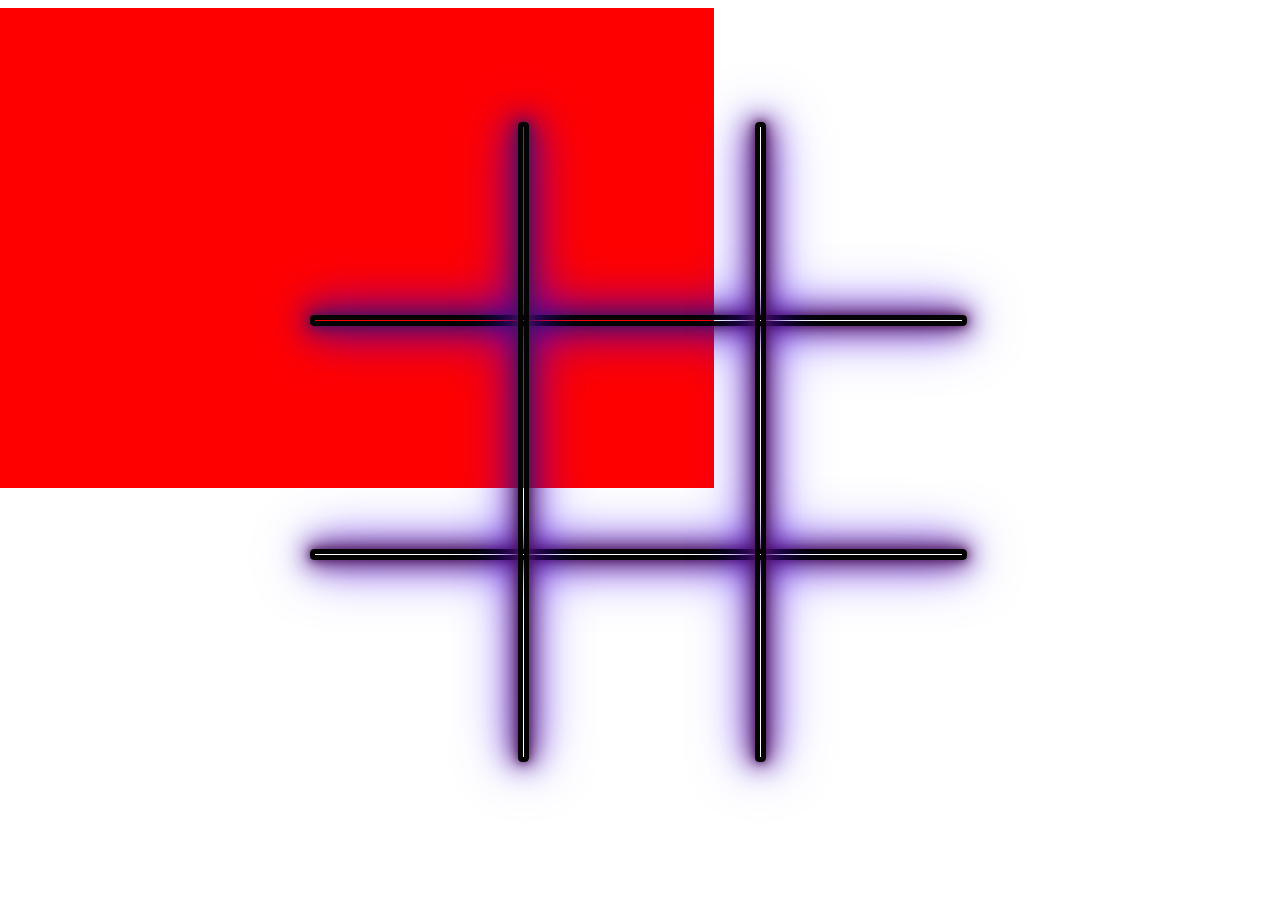
<file: test.html>
<!DOCTYPE html>
<html lang="en">
<head>
    <meta charset="UTF-8">
    <meta name="viewport" content="width=device-width, initial-scale=1.0">
    <title>Document</title>
    <style>
        .background{
    display: flex;
    justify-content: center;
    align-items: center;
    flex-direction: column;
    background-color: transparent;
    margin-right: 1%;
    margin-bottom: 1.5%;
    width: 50%;
    height: 68%;
    background-color: blue;
}
.btns{
    display: grid;
    grid-template-columns: repeat(3, 1fr);
    
    background-color: transparent;
}
.btns button{
    background-color: transparent;
    background-color: red;
    color: white;
    border: none;
    width: 260px;
    height:160px;
    row-gap: 3px;
    font-size: 100px;
    font-weight: bold;
    text-shadow: 
            0 0 10px #4b135a,  /* Purple glow */
            0 0 20px #4b135a,
            0 0 30px #4b135a,
            0 0 40px #4b135a,
            0 0 50px #4b00ff,  /* Blue outer glow */
            0 0 75px #4b00ff;
    text-transform: uppercase;
}

/* .try{
    width: 150px;
    height: 50px;
    font-size: 20px;
    background-color: black;
    color: white;
    border-radius: 8px;
    margin-top: 20px;
} */
.neon{
    border: 5px solid #040404;
    width: 50.6%;
    height: 1px;
    position: fixed;
    z-index: 10;
    border-radius: 4px;
    box-shadow: 
    0 0 10px #4b135a, 
    0 0 20px #4b135a, 
    0 0 30px #4b135a,
    0 0 40px #4b00ff, 
    0 0 60px #4b00ff;
}
.neon-border-width1{
    top: 35%;
    right: 0px;
    left: 24.2%;
    bottom: 0;
}
.neon-border-width2{
    top: 61%;
    right: 0px;
    left: 24.2%;
    bottom: 0;
}
.neon-border-hight1{
    width: 1px;
    height: 70.1%;
    top: 13.5%;
    right: 0px;
    left: 40.5%;
    bottom: 0;
}
.neon-border-hight2{
    width: 1px;
    height: 70.1%;
    top: 13.5%;
    right: 0px;
    left: 59%;
    bottom: 0;
}
.bt1{
    border-right: 5px solid #040404;
    z-index: 10;
    border-radius: 4px;
    box-shadow: 
    0 0 10px #4b135a, 
    0 0 20px #4b135a, 
    0 0 30px #4b135a,
    0 0 40px #4b00ff, 
    0 0 60px #4b00ff;
}
    </style>
</head>
<body>
    <div id="game" class="background">

        <div class="neon-border-width1 neon"></div>
        <div class="neon-border-width2 neon"></div>
        <div class="neon-border-hight1 neon"></div>
        <div class="neon-border-hight2 neon"></div>
        
        <div class="btns">
          <button class="btn1" id="1"></button>
          <button id="2"></button>
          <button id="3"></button>
          <button id="4"></button>
          <button id="5"></button>
          <button id="6"></button>
          <button id="7"></button>
          <button id="8"></button>
          <button id="9"></button>
        </div>
    
</body>
</html>
</file>
